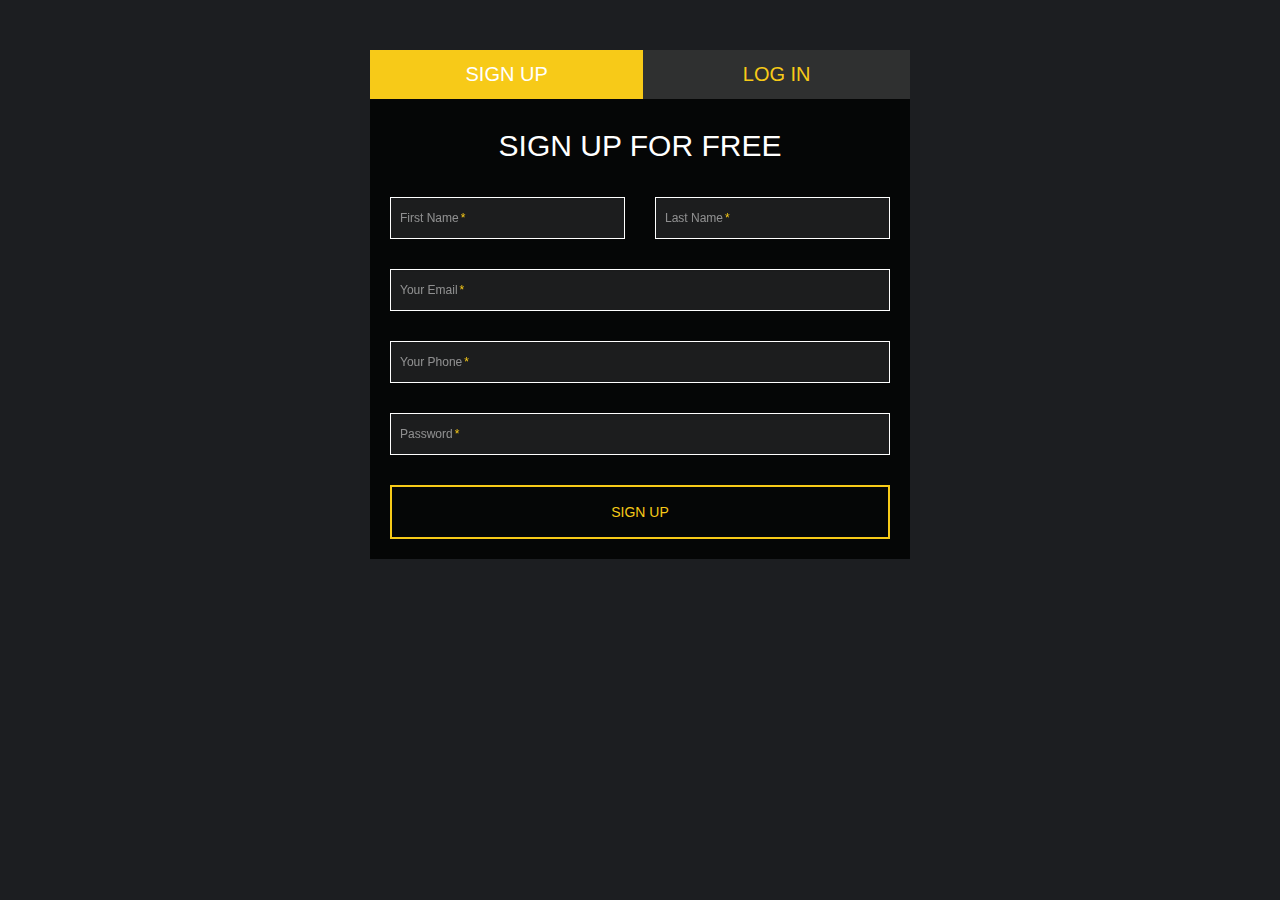
<file: login.html>
<!DOCTYPE html>
<html lang="en" >
<head>
  <meta charset="UTF-8">
  <title>Sign Up Signin Form Template Example</title>
  <link rel="stylesheet" href="./style.css">

</head>
<body>
<!-- partial:index.partial.html -->
<html lang="en">
<head>
  <!-- Latest compiled and minified CSS -->
<link rel="stylesheet" href="https://maxcdn.bootstrapcdn.com/bootstrap/3.3.5/css/bootstrap.min.css">
  </head>

<body>
<div id="form">
  <div class="container">
    <div class="col-lg-6 col-lg-offset-3 col-md-6 col-md-offset-3 col-md-8 col-md-offset-2">
      <div id="userform">
        <ul class="nav nav-tabs nav-justified" role="tablist">
          <li class="active"><a href="#signup"  role="tab" data-toggle="tab">Sign up</a></li>
          <li><a href="#login"  role="tab" data-toggle="tab">Log in</a></li>
        </ul>
        <div class="tab-content">
          <div class="tab-pane fade active in" id="signup">
            <h2 class="text-uppercase text-center"> Sign Up for Free</h2>
            <form id="signup">
              <div class="row">
                <div class="col-xs-12 col-sm-6">
                  <div class="form-group">
                    <label>First Name<span class="req">*</span> </label>
                    <input type="text" class="form-control" id="first_name" required data-validation-required-message="Please enter your name." autocomplete="off">
                    <p class="help-block text-danger"></p>
                  </div>
                </div>
                <div class="col-xs-12 col-sm-6">
                  <div class="form-group">
                    <label> Last Name<span class="req">*</span> </label>
                    <input type="text" class="form-control" id="last_name" required data-validation-required-message="Please enter your name." autocomplete="off">
                    <p class="help-block text-danger"></p>
                  </div>
                </div>
              </div>
              <div class="form-group">
                <label> Your Email<span class="req">*</span> </label>
                <input type="email" class="form-control" id="email" required data-validation-required-message="Please enter your email address." autocomplete="off">
                <p class="help-block text-danger"></p>
              </div>
              <div class="form-group">
                <label> Your Phone<span class="req">*</span> </label>
                <input type="tel" class="form-control" id="phone" required data-validation-required-message="Please enter your phone number." autocomplete="off">
                <p class="help-block text-danger"></p>
              </div>
              <div class="form-group">
                <label> Password<span class="req">*</span> </label>
                <input type="password" class="form-control" id="password" required data-validation-required-message="Please enter your password" autocomplete="off">
                <p class="help-block text-danger"></p>
              </div>
              <div class="mrgn-30-top">
                <button type="submit" class="btn btn-larger btn-block"/>
                Sign up
                </button>
              </div>
            </form>
          </div>
          <div class="tab-pane fade in" id="login">
            <h2 class="text-uppercase text-center"> Log in</h2>
            <form id="login">
              <div class="form-group">
                <label> Your Email<span class="req">*</span> </label>
                <input type="email" class="form-control" id="email" required data-validation-required-message="Please enter your email address." autocomplete="off">
                <p class="help-block text-danger"></p>
              </div>
              <div class="form-group">
                <label> Password<span class="req">*</span> </label>
                <input type="password" class="form-control" id="password" required data-validation-required-message="Please enter your password" autocomplete="off">
                <p class="help-block text-danger"></p>
              </div>
              <div class="mrgn-30-top">
                <button type="submit" class="btn btn-larger btn-block"/>
                Log in
                </button>
              </div>
            </form>
          </div>
        </div>
      </div>
    </div>
  </div>
  <!-- /.container --> 
</div>
<script src="//code.jquery.com/jquery-1.11.3.min.js"></script>
<!-- Latest compiled and minified JavaScript -->
<script src="https://maxcdn.bootstrapcdn.com/bootstrap/3.3.5/js/bootstrap.min.js"></script>
</body>
<!-- partial -->
  <script  src="./script.js"></script>

</body>
</html>
</file>
<file: style.css>
body, html {
  height:100%;
	background: #1c1e21;
  	overflow-x: hidden;
	font-family: 'Dosis', sans-serif;
}

btn {
	border-radius: 0

  
}
.btn:focus, .btn:active, .btn.active, .btn:active:focus {
	outline: 0;
  border-radius: 0
}



.btn-larger {
	padding: 15px 40px !important;
	border:2px solid #F7CA18 !important;;
	border-radius: 0px !important;;
	text-transform: uppercase;
	font-family: 'Dosis', sans-serif;
	font-size: 18px;
	font-weight: 300;
	color: #F7CA18;
	background-color: transparent;
	-webkit-transition: all .6s;
	-moz-transition: all .6s;
	transition: all .6s;
  

}
.btn-larger:hover, .btn-larger:focus, .btn-larger:active, .btn-larger.active, .open .dropdown-toggle.btn-larger {
	border-color: #F7CA18;
	color: #fff;
	background-color: #F7CA18;
  border-radius: 0
}
.btn-larger:active, .btn-larger.active, .open .dropdown-toggle.btn-larger {
	background-image: none;
}
.btn-larger.disabled, .btn-larger[disabled], fieldset[disabled] .btn-larger, .btn-larger.disabled:hover, .btn-larger[disabled]:hover, fieldset[disabled] .btn-larger:hover, .btn-larger.disabled:focus, .btn-larger[disabled]:focus, fieldset[disabled] .btn-larger:focus, .btn-larger.disabled:active, .btn-larger[disabled]:active, fieldset[disabled] .btn-larger:active, .btn-larger.disabled.active, .btn-larger[disabled].active, fieldset[disabled] .btn-larger.active {
	border-color: #AEA8D3;
	background-color: #AEA8D3;
}
.btn-larger .badge {
	color: #AEA8D3;
	background-color: #fff;
}

div#form {
	color: #fff;
	background-attachment: scroll;
	background: #1c1e21 url(https://static.pexels.com/photos/8819/warsaw.jpg);
	background-position: center center;
	background-repeat: none;
	-webkit-background-size: cover;
	-moz-background-size: cover;
	background-size: cover;
	-o-background-size: cover;
  min-height:100%;

}

#userform p {
	font-size: 14px;
	margin-bottom: 5px;
}
#userform ul {
	list-style-type: none;
	padding: 0;
	margin-bottom: 0px;
}
#userform {
	background: rgba(0,0,0,0.8);
	margin: 20px 0 20px 0
}
 @media (min-width: 768px) {
#userform {
	background: rgba(0,0,0,0.8);
	margin: 50px 0 20px 0
}
}
#userform .nav-tabs.nav-justified > li > a {
	text-transform: uppercase;
	font-size: 20px;
	color: #F7CA18;
	background-color: rgba(90,90,90,0.5);
}
#userform .nav-tabs.nav-justified > .active > a, #userform .nav-tabs.nav-justified > .active > a:hover, #userform .nav-tabs.nav-justified > .active > a:focus {
	border: 0;
	background: #F7CA18;
	color: white;
	border-radius: 0;
}
#userform .nav-justified > li > a {
	margin-bottom: 0;
	-webkit-transition: all .6s;
	-moz-transition: all .6s;
	transition: all .6s;
}
#userform .nav-justified > li > a:hover {
	background: #AEA8D3;
	color: #FFF;
}
#userform .nav-tabs > li > a {
	border: 0px solid transparent;
	border-radius: 0
}
#userform .nav-tabs.nav-justified > li > a:hover {
	background: #F7CA18;
	color: #FFF;
	border-radius: 0;
	border: 0;
	-webkit-transition: all .6s;
	-moz-transition: all .6s;
	transition: all .6s;
}
#userform .nav-tabs > li.active > a, #userform .nav-tabs > li.active > a:hover, #userform .nav-tabs > li.active > a:focus {
	color: #F7CA18;
	cursor: default;
	background-color: transparent;
	border: 0;
	-webkit-transition: all .6s;
	-moz-transition: all .6s;
	transition: all .6s;
}
 @media (min-width: 768px) {
#userform .nav-tabs.nav-justified > li > a {
	border: 0;
	-webkit-transition: all .6s;
	-moz-transition: all .6s;
	transition: all .6s;
}
#userform .nav-tabs.nav-justified > li > a:hover {
	background-color: #F7CA18;
	border-color: transparent;
	border: 0;
	-webkit-transition: all .6s;
	-moz-transition: all .6s;
	transition: all .6s;
}
}
 @media (max-width: 768px) {
.nav-justified > li {
	display: table-cell !important;
	width: 1% !important;
}
}
#userform .nav-tabs {
	border-bottom: 0px solid #ddd;
}
#userform .tab-pane h2 {
	margin: 10px 0;
	color: #FFF;
}
#userform .tab-pane p.lead {
	margin-top: 20px;
}
#userform .tab-content {
	padding: 20px
}
#userform .form-group {
	margin-bottom: 0px;
	color: #FFF;
}
#userform .form-group input, #userform .form-group textarea {
	padding: 10px;
}
#userform .form-group input.form-control {
	height: auto;
	background-color: rgba(237, 235, 250, 0.1);
	color: #FFF;
}
#userform .form-control {
	border-radius: 0;
	border: 1px solid #fff;
}
#userform .form-control:focus {
	border-color: #F7CA18;
	box-shadow: none;
}
 #userform::-webkit-input-placeholder {
 text-transform: uppercase;
font-family: 'Dosis', sans-serif;
font-weight: 700;
 color: #bbb;
}
#userform #signup .form-group label {
	position: relative;
	-webkit-transform: translateY(35px);
	-ms-transform: translateY(35px);
	transform: translateY(35px);
	left: 10px;
	top: 0px;
	color: rgba(255, 255, 255, 0.5);
	-webkit-transition: all 0.25s ease;
	transition: all 0.25s ease;
	-webkit-backface-visibility: hidden;
	pointer-events: none;
	font-size: 12px;
	font-weight: 300
}
#userform #signup .form-group label .req {
	margin: 2px;
	color: #F7CA18;
}
#userform #signup .form-group label.active {
	-webkit-transform: translateY(0px);
	-ms-transform: translateY(0px);
	transform: translateY(0px);
	left: 2px;
	font-size: 12px;
}
#userform #signup .form-group label.active .req {
	opacity: 0;
}
#userform label.highlight {
	color: #ffffff;
}
#userform #login .form-group label {
	position: relative;
	-webkit-transform: translateY(35px);
	-ms-transform: translateY(35px);
	transform: translateY(35px);
	left: 10px;
	top: 0px;
	color: rgba(255, 255, 255, 0.5);
	-webkit-transition: all 0.25s ease;
	transition: all 0.25s ease;
	-webkit-backface-visibility: hidden;
	pointer-events: none;
	font-size: 12px;
	font-weight: 300
}
#userform #login .form-group label .req {
	margin: 2px;
	color: #F7CA18;
}
#userform #login .form-group label.active {
	-webkit-transform: translateY(0px);
	-ms-transform: translateY(0px);
	transform: translateY(0px);
	left: 2px;
	font-size: 12px;
}
#userform #login .form-group label.active .req {
	opacity: 0;
}

.mrgn-30-top {
	margin-top: 30px
}
</file>
